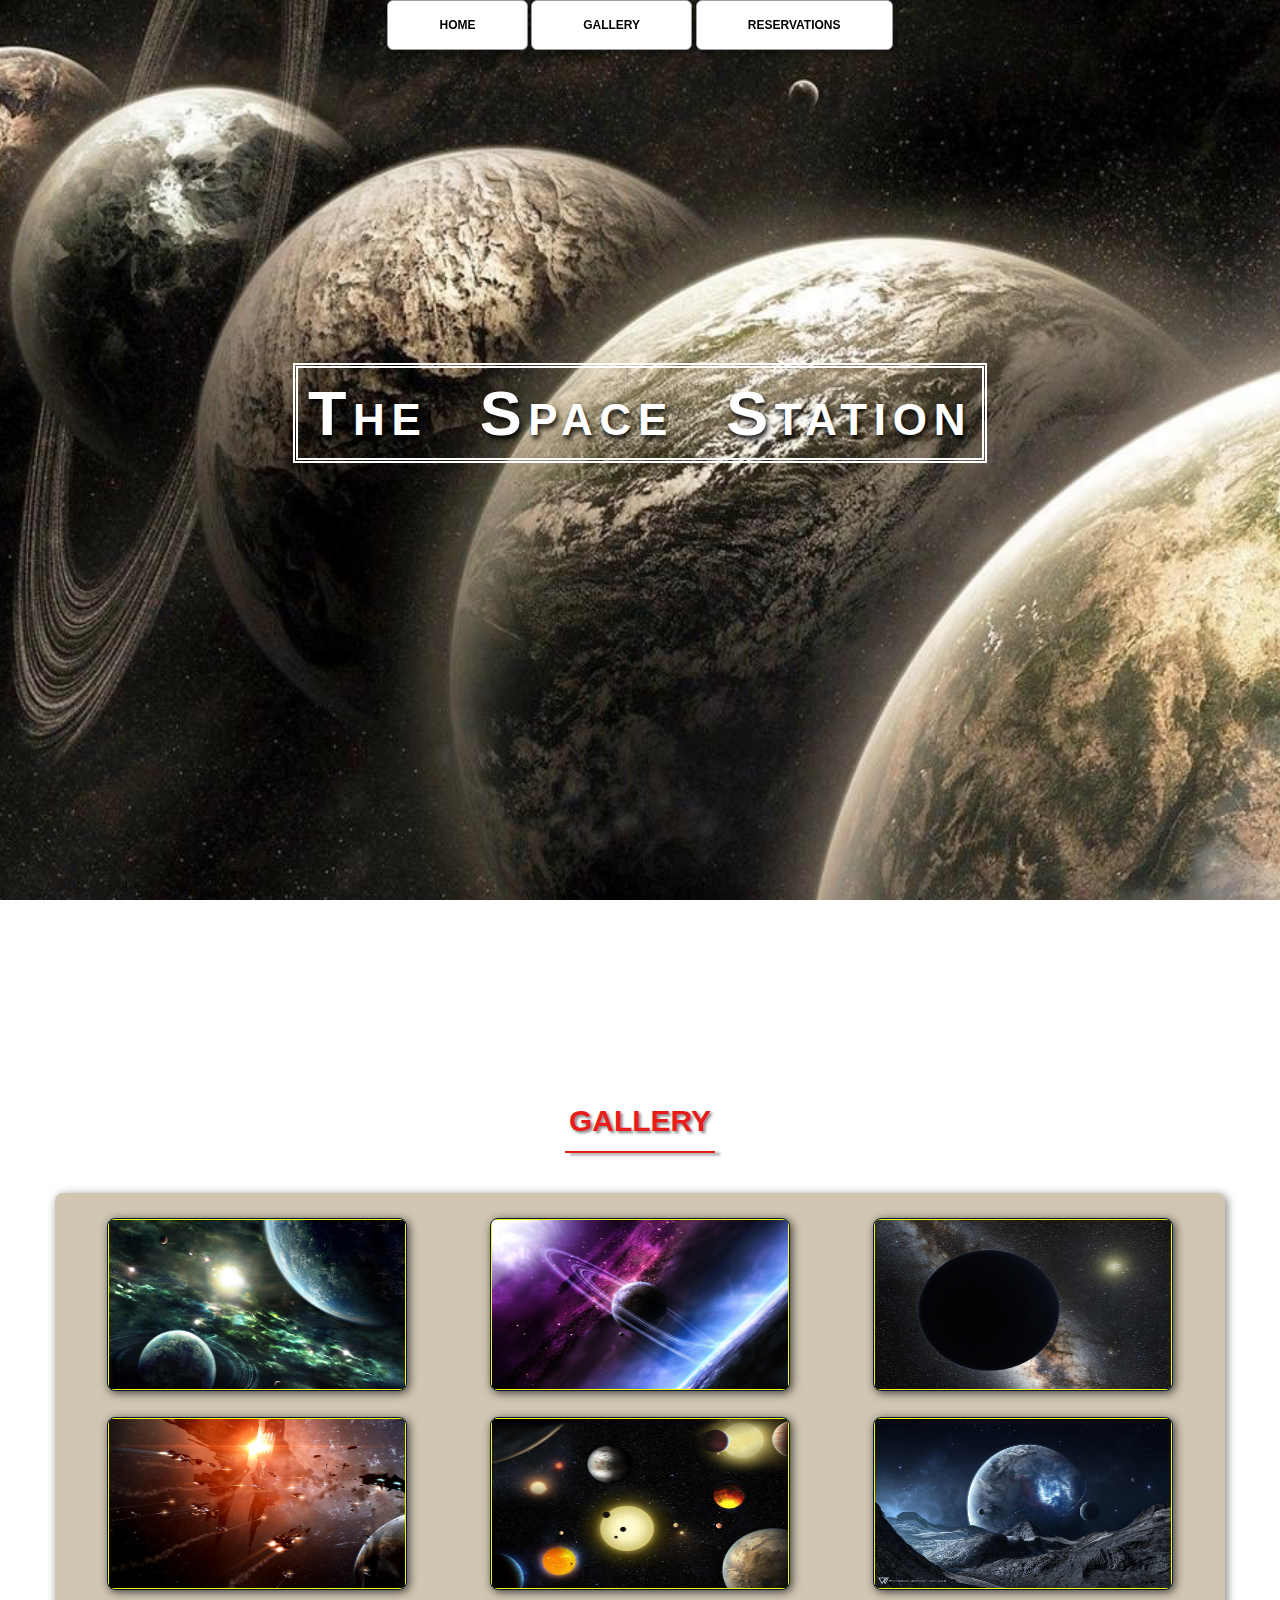
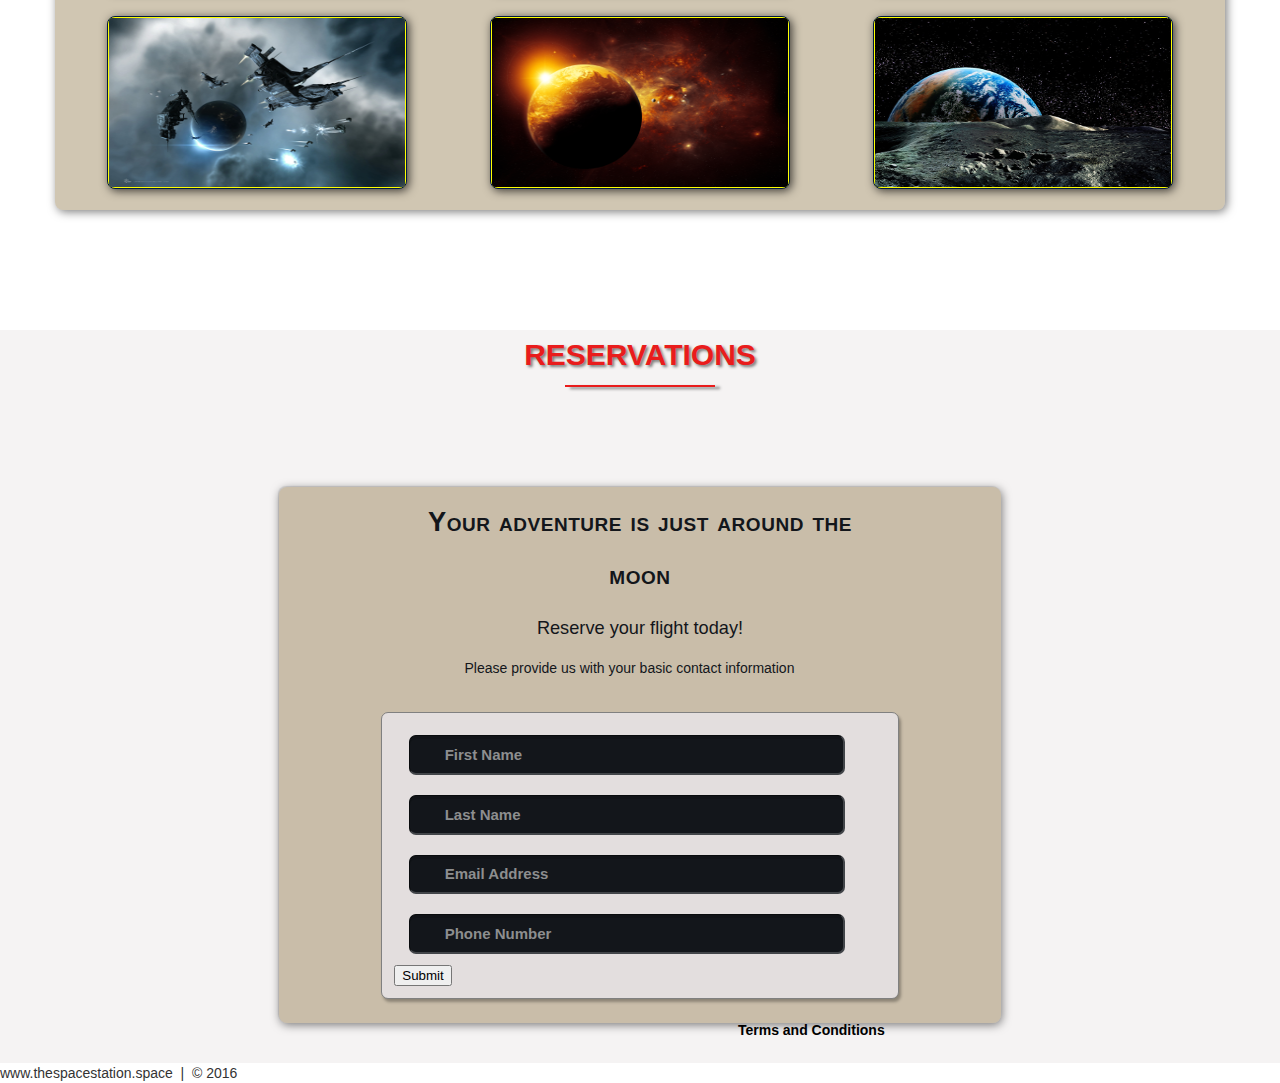
<file: index.html>
<!DOCTYPE html>
<html lang="en">
	<head>
		<meta charset="utf-8">
		<title>The Space Station | Resort</title>
		<link rel="stylesheet" href="./css/shared.css">
		<link rel="stylesheet" href="./css/animations.css">
	</head>
	<body>
	
		<!--NAV-->
		<div class="wrap">
			<div class="menu-container">
				<ul class="menu">
					<a href="#home" id="link"><li>HOME</li></a>
					<a href="#gallery" id="link"><li>GALLERY</li></a>
					<a href="#contact" id="link"><li>RESERVATIONS</li></a>
				</ul>
			</div>
		</div>
		<!-- END NAV-->
		
		<!--HOME-->
		<div id="home">
			<div class="container">
				<div class="text-center">
					<span class="head-main">The Space Station</span>
				</div>
			</div>
		</div>
		<!--END HOME-->
		
		<!--GALLERY-->
		<section>
			<div id="gallery">
				<div class="container">
				<h1>Gallery</h1>
				<div class="flex-container">
					
					<!--photo container 1-->
					<div class="photo-container">
						<div class="photo">
							<img src="./images/thumb/thumbnail_1.png" alt="thumb"></a>
							<div class="photo-overlay">
								<h3 class="white-head">Click to Enlarge</h3>
								<p>We have special space launches departing daily,book your flight today!</p>
							</div>
						</div>
					</div>
					<!--end photo container 1-->
					
					<!--photo container 2-->
					<div class="photo-container">
						<div class="photo">
							<img src="./images/thumb/thumbnail_2.png" alt="thumb"></a>
							<div class="photo-overlay">
								<h3 class="white-head">Click to Enlarge</h3>
								<p>We have special space launches departing daily,book your flight today!</p>
							</div>
						</div>
					</div>
					<!--end photo container 2-->
					
					<!--photo container 3-->
					<div class="photo-container">
						<div class="photo">
							<img src="./images/thumb/thumbnail_3.png" alt="thumb"></a>
							<div class="photo-overlay">
								<h3 class="white-head">Click to Enlarge</h3>
								<p>We have special space launches departing daily,book your flight today!</p>
							</div>
						</div>
					</div>
					<!--end photo container 3-->
					
					<!--photo container 4-->
					<div class="photo-container">
						<div class="photo">
							<img src="./images/thumb/thumbnail_4.png" alt="thumb"></a>
							<div class="photo-overlay">
								<h3 class="white-head">Click to Enlarge</h3>
								<p>We have special space launches departing daily,book your flight today!</p>
							</div>
						</div>
					</div>
					<!--end photo container 4-->
					
					<!--photo container 5-->
					<div class="photo-container">
						<div class="photo">
							<img src="./images/thumb/thumbnail_5.png" alt="thumb"></a>
							<div class="photo-overlay">
								<h3 class="white-head">Click to Enlarge</h3>
								<p>We have special space launches departing daily,book your flight today!</p>
							</div>
						</div>
					</div>
					<!--end photo container 5-->
					
					<!--photo container 6-->
					<div class="photo-container">
						<div class="photo">
							<img src="./images/thumb/thumbnail_6.png" alt="thumb"></a>
							<div class="photo-overlay">
								<h3 class="white-head">Click to Enlarge</h3>
								<p>We have special space launches departing daily,book your flight today!</p>
							</div>
						</div>
					</div>
					<!--end photo container 6-->
					
					<!--photo container 7-->
					<div class="photo-container">
						<div class="photo">
							<img src="./images/thumb/thumbnail_7.png" alt="thumb"></a>
							<div class="photo-overlay">
								<h3 class="white-head">Click to Enlarge</h3>
								<p>We have special space launches departing daily,book your flight today!</p>
							</div>
						</div>
					</div>
					<!--end photo container 7-->
					
					<!--photo container 8-->
					<div class="photo-container">
						<div class="photo">
							<img src="./images/thumb/thumbnail_8.png" alt="thumb"></a>
							<div class="photo-overlay">
								<h3 class="white-head">Click to Enlarge</h3>
								<p>We have special space launches departing daily,book your flight today!</p>
							</div>
						</div>
					</div>
					<!--end photo container 8-->
					
					<!--photo container 9-->
					<div class="photo-container">
						<div class="photo">
							<img src="./images/thumb/thumbnail_9.png" alt="thumb"></a>
							<div class="photo-overlay">
								<h3 class="white-head">Click to Enlarge</h3>
								<p>We have special space launches departing daily,book your flight today!</p>
							</div>
						</div>
					</div>
					<!--end photo container 9-->
					
				</div>
			</div>
		</section>
		<!--END GALLERY-->
		
		<!--RSVP-->
		<section>
			<div id="contact">
				<div class="container">
				<div class="heading-padding">
					<h1 class="heading-padding">Reservations</h1>
					<div class="reservation">
						<h2><span>Your adventure is just around the moon</span>
							<br />Reserve your flight today!
						</h2>
						<p class="rsvp-text">
							Please provide us with your basic contact information
						</p>
						<div class="form-rsvp">
							<form action="" method="post">
								<input class="rsvp" type="text" value="First Name">
								<input class="rsvp" type="text" value="Last Name">
								<input class="rsvp" type="text" value="Email Address">
								<input class="rsvp" type="text" value="Phone Number">
								<div class="form spacer">
									<label class="terms">Terms and Conditions</label>
								</div>
								<div>
									<input type="submit" value="Submit">
								</div>
							</form>
						</div>
					</div>
				</div>
			</div>
			</div>
		</section>
		<!--END RSVP-->
		
		<!--FOOTER-->
		<div class="footer">
			www.thespacestation.space &nbsp;|&nbsp; &copy; 2016
		</div>
		<!--END FOOTER-->
	
	</body>
</html>
</file>
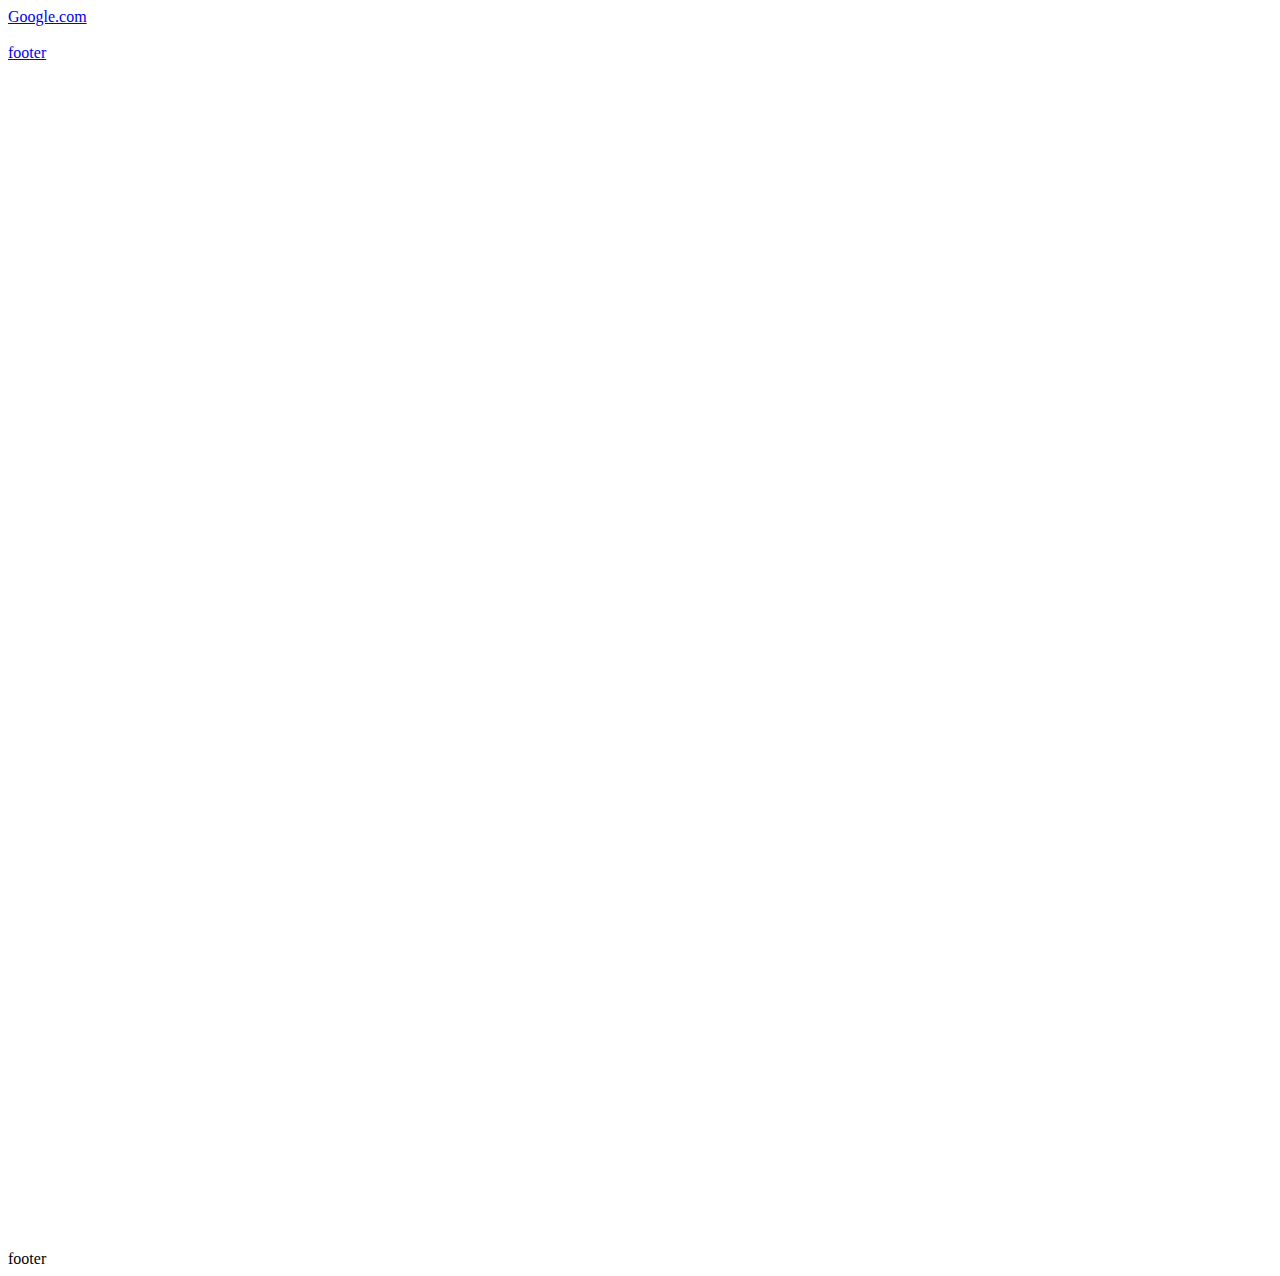
<file: anchor_example.html>
<!DOCTYPE html>
<html lang="en">
	<head>
		<meta charset="utf-8">
		<title> Anchor Example </title>
	</head>
	<body>
	
		<div id="nav">
			<a href="https://www.google.com" target="new">Google.com</a>
		</div>
		
		<br />
		
		<a href="#footer">footer</a>
		
		
		<br />
		<br />
		<br />
		<br />
		<br />
		<br />
		<br />
		<br />
		<br />
		<br />
		<br />
		<br />
		<br />
		<br />
		<br />
		<br />
		<br />
		<br />
		<br />
		<br />
		<br />
		<br />
		<br />
		<br />
		<br />
		<br />
		<br />
		<br />
		<br />
		<br />
		<br />
		<br />
		<br />
		<br />
		<br />
		<br />
		<br />
		<br />
		<br />
		<br />
		<br />
		<br />
		<br />
		<br />
		<br />
		<br />
		<br />
		<br />
		<br />
		<br />
		<br />
		<br />
		<br />
		<br />
		<br />
		<br />
		<br />
		<br />
		<br />
		<br />
		<br />
		<br />
		<br />
		<br />
		<br />
		<br />
		<br />
		
		<div id="footer">
		footer
		</div>
	
	</body>
</html>
</file>
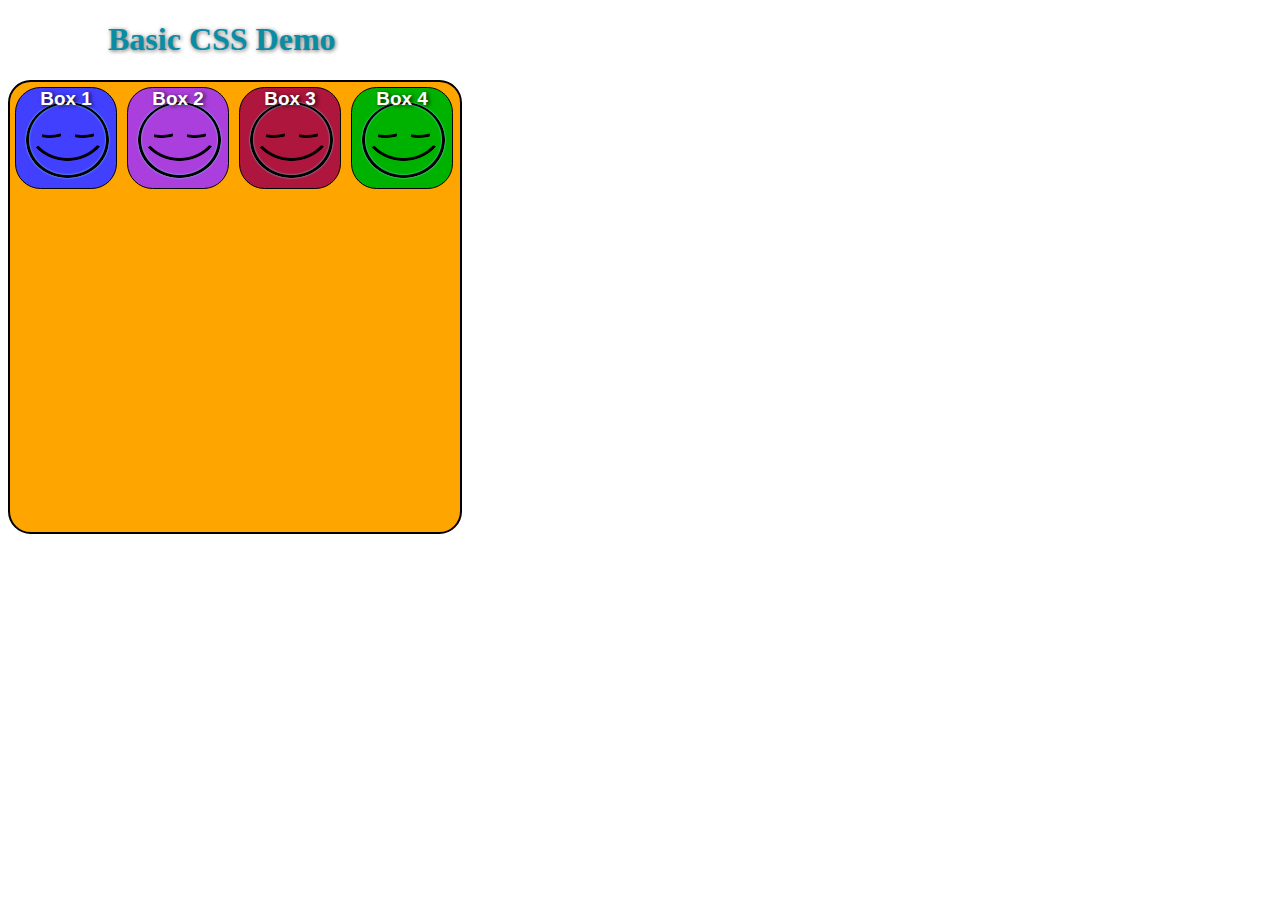
<file: basic_CSS_demo_1.html>
<!DOCTYPE html>
<html lang="en">
	<head>
		<meta charset="utf-8">
		<title>Basic HTML Template</title>
		<link rel="stylesheet" href="./css/basic_style.css">
	</head>
	<body>
		
		<div>
			<h1>Basic CSS Demo</h1>
		</div>
		
		<div class="container">
			<div class="squares">
				<p>Box 1</p>
			</div>
			
			<div class="squares">
				<p>Box 2</p>
			</div>
			
			<div class="squares">
				<p>Box 3</p>
			</div>
			
			<div class="squares">
				<p>Box 4</p>
			</div>
		</div>
			
	</body>
</html>
</file>
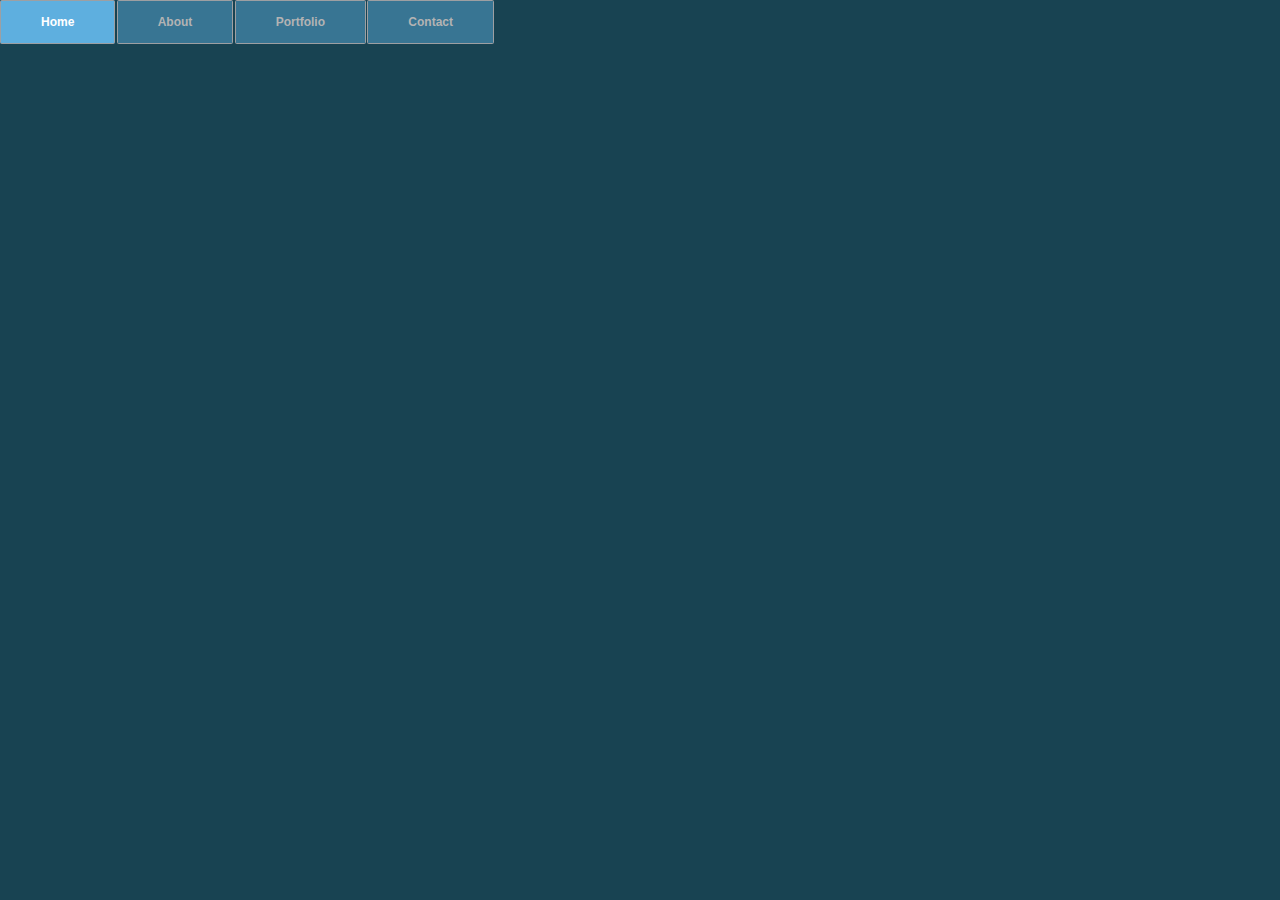
<file: CSS_menu_rollover.html>
<!DOCTYPE html>
<html lan="en">
	<head>
		<meta charset="utf-8">
		<title>Basic HTML Template</title>
		<link rel="stylesheet" href="./css/menu_rollover.css">
	</head>
	<body>
		<div class="wrap">
			<div class="menu-container">
				<ul class="menu">
					<li>Home</li>
					<li>About</li>
					<li>Portfolio
						<ul class="submenu">
							<li>Page 1</li>
							<li>Page 2</li>
							<li>Page 3</li>
							<li>Page 4</li>
						</ul>
					</li>
					<li>Contact</li>
				</ul>
			</div>
		</div>
	</body>
<html>
</file>
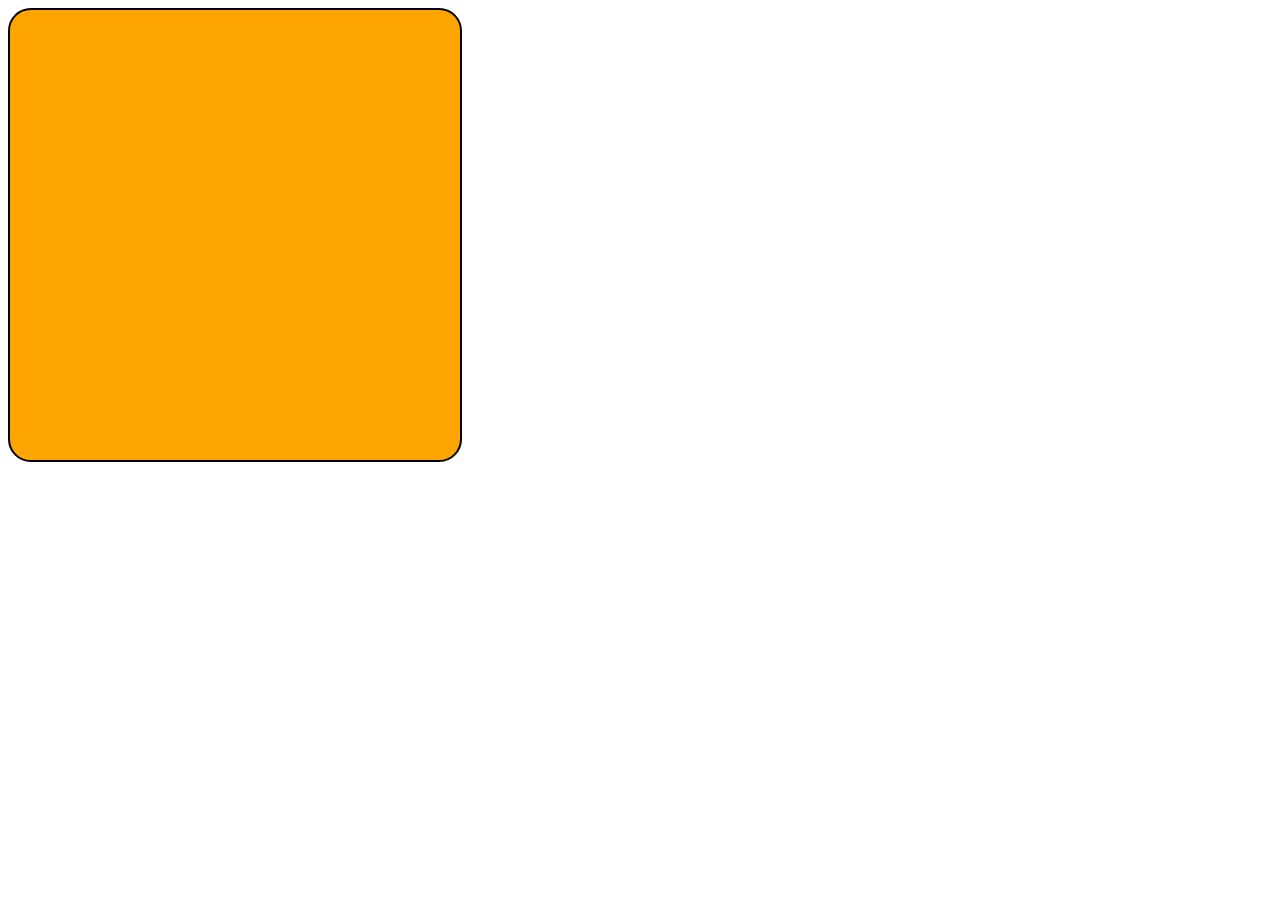
<file: new 1.html>
<!DOCTYPE html>
<html lan="en">
	<head>
		<meta charset="utf-8">
		<title>Basic HTML Template</title>
		<link rel="stylesheet" href="../css/basic_style.css">
	</head>
	<body>
	
		<div class="menu container">
</file>
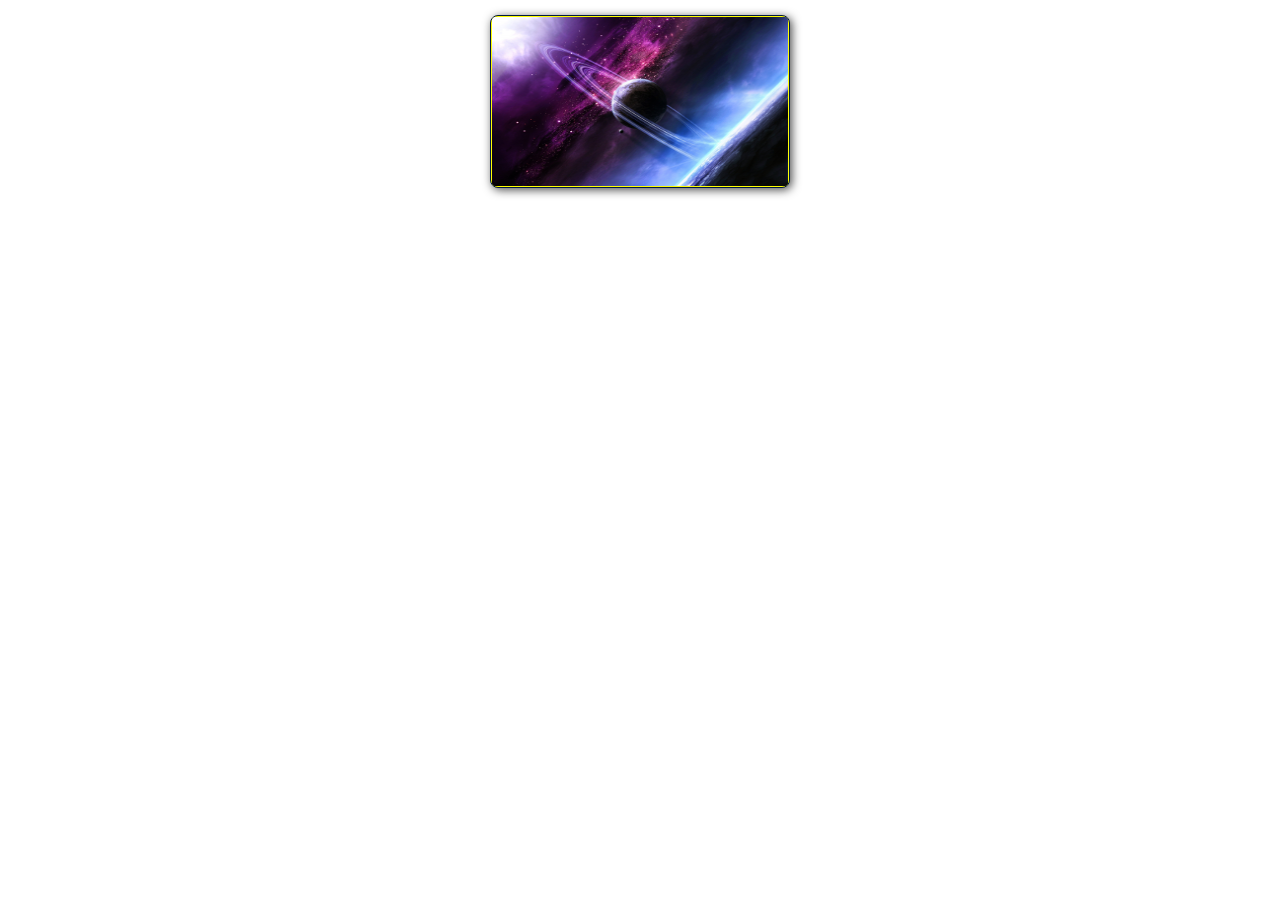
<file: photo-package.html>
<!DOCTYPE html>
<html lang="en">
	<head>
		<meta charset="utf-8">
		<title>The Space Station | Resort</title>
		<link rel="stylesheet" href="./css/photo_style.css">
	</head>
	<body>
	
			<!--- photo container 1-->
			<div class="photo-container">
				<div class="photo">
					<img src="./images/thumb/thumbnail_2.png" alt="">
					<div class="photo-overlay">
						<h3 class="white-head">Click to Enlarge</h3>
						<p>We have several space launches daily, book your's today!</p>
					</div>
				</div>
			</div>
			<!--END PHOTO CONTAINER 1-->
			
	
	</body>
</html>
</file>
<file: css/shared.css>
﻿/*================================================
    Authour: Daniel Christie
    checkoutmy.space
==================================================
    GENERIC STYLES
==================================================*/
html {
	font-family: sans-serif;
	font-size: 62.5%;
	-webkit-tap-highlight-color: rgba(0, 0, 0, 0);
	-webkit-text-size-adjust: 100%;
	-ms-text-size-adjust: 100%;
}

body {
    font-size: 14px;
	margin: 0;
	font-family: "Helvetica Neue", Helvetica, Arial, sans-serif;
	line-height: 1.42857143;
	color: #333;
	background-color: #fff;
}

footer,
nav {
  display: block;
}

h1, h2, h3, h4, h5, h6 {
    font-family: 'Open Sans', sans-serif;
}

h1 {
    line-height: 50px;
    font-weight: 900;
    font-size: 30px;
    text-transform: uppercase;
    text-align: center;
    color: #E91C1C;
	text-shadow: 2px 2px 3px rgba(0,0,0,0.5);
}

h1::after {  /* This is the underline */
	display: block;
	content: "";
	height: 2px;
	width: 150px;
	background: #E91C1C;
	margin: 5px auto 40px;
	box-shadow: 5px 2px 3px rgba(0,0,0,0.5);
}

h2 {
    line-height: 50px;
    color: #E91C1C;
}

h3 {
    line-height: 30px;
    padding-bottom: 20px;
}

h4 {
	padding-top: 25px;
	line-height: 40px;
	padding-bottom: 0px;
	font-size: 22px;
	font-weight: 900;
}

p {
    font-weight: 300;
    line-height: 30px;
    padding-bottom: 15px;
}

.text-center {
    text-align: center;
}

.heading-padding {
    padding-bottom: 40px;
}

section {
    padding-top: 50px;
    margin-top: 50px;
}

.navbar {
	height: 105px;
	max-height: 340px;
	display: block;
}

.container {
  padding-right: 15px;
  padding-left: 15px;
  margin-right: auto;
  margin-left: auto;
}

.container-fluid {
  padding-right: 15px;
  padding-left: 15px;
  margin-right: auto;
  margin-left: auto;
}
.row {
  margin-right: -15px;
  margin-left: -15px;
}

.clearfix:after,
.container:after,
.navbar:after {
	clear: both;
	display: table;
	content: " ";
}

.wrap {
	height: 100%;
	width: 100%;
	position: absolute;
	/* This ensures that the images cannot 
	   render outside of their container 
	   without forcing any scrollbars*/
	overflow: hidden;
	top: 0;
	left: 0;
	text-align: center;
}

.menu-container {
	max-height: 340px;
	margin: 0% auto;
	content: " ";
	/* top: 0;
	left: 0; */
	/* position: absolute; */ /* to the top edge of the screen */
	width: 100%;
	position: fixed;
	z-index: 100;
	/*background-color: rgba(255, 255, 255, 0.5);*/
}

/*=======================================
  HOME SECTION STYLES
  =======================================*/
#home {
	background: url(../images/planets.jpg) no-repeat 50% 50%;
	background-attachment: fixed;
	-webkit-background-size: cover;
	-moz-background-size: cover;
	-o-background-size: cover;
	background-size: cover;
	width: 100%;
	display: block;
	height: auto;
	padding-top: 350px; /* This is spacer before the Main title Logo */
	padding-bottom: 500px; /* This is spacer after the Main title Logo */
	color: #fff;
}

.head-main {
	text-shadow: 2px 4px 5px rgba(0, 0, 0, 0.9);
	font-variant: small-caps;
	color: #fff;
	letter-spacing: 5pt;
	word-spacing: 21pt;
	font-size: 4.5em;
	text-align: left;
	font-family: impact, sans-serif;
	line-height: 2;
    font-weight: 900;
    border: 5px double #fff;
    padding: 10px;
}

.head-sub-main {
    font-size: 23px ;
    font-weight: 500;
    padding: 50px 20px 10px 20px;
	text-transform: uppercase;  
}

.head-last {
    font-size: 18px ;
    font-weight: 900;
    padding: 5px 20px 20px 20px;
    border: 1px dotted #fff;
    padding: 5px;
}

/*=======================================
  Contact STYLES
  =======================================*/
.flex-container {
    display: -webkit-flex;
    display: flex;
	flex-wrap: wrap;
	padding: 10px;
	border-radius: 8px;
	margin: 0px auto;
	background-color: rgba(100,65,0,.3);
	box-shadow: 2px 2px 10px 0 rgba(0,0,0,0.5);
}

#contact {
     background-color: #f5f3f3;
}

.reservation {
	width: 60%;
	padding: 10px;
	border-radius: 8px;
	margin: 0px auto;
	background-color: rgba(100,65,0,.3);
	box-shadow: -1px -1px 1px 0 rgba(0,0,0,0.1), 1px 2px 10px 0 rgba(0,0,0,0.5);
}

.reservation h2 {
	width: 70%;
	text-align: center;
	margin: 0 auto;
	color: #13161B;
	font-weight: 500;
	font-size: 1.3em;
	letter-spacing: 0pt;
	word-spacing: 0pt;
}

.reservation h2 span {
	width: 70%;
	text-align: center;
	margin: 0 auto;
	color: #13161B;
	font-weight: 900;
	font-size: 1.5em;
	font-variant: small-caps;
	letter-spacing: .4pt;
	word-spacing: .3pt;
}

.reservation p {
	color: #13161B;
	width: 50%;
	margin: 0 auto;
}

.reservation form {
	font-size: 15px;
    outline: none;
    font-weight: 600;
    color: #8D8E8F;
    padding: 12px 12px;
    width: 70%;
    border: 1px solid #808080;
    margin: 2% auto;
    border-radius: 7px;
    background: rgb(227,222,222);
    box-shadow: 2px 3px 3px 0px rgba(0, 0, 0, 0.3);
    font-family: 'Raleway', sans-serif;
}

.reservation input[type="text"] {
	font-size: 15px;
	outline: none;
	font-weight: 600;
	color: #8D8E8F;
	padding: 2% 1% 2% 7%;
	width: 80%;
	border-top: 1px solid #090B0D;
	border-right: 2px solid #424549;
	border-bottom: 2px solid #424549;
	border-left: 1px solid #090B0D;
	margin: 10px 1em;
	border-radius: 7px;
	background: #13161B;
	box-shadow: inset 0px 3px 0px 0px rgba(5, 5, 5, 0.15);
	font-family: 'Raleway', sans-serif;
}

.reservation input[type="text"]:hover {
	box-shadow: 0 0 18px rgba(100,65,0,.8);
}

.form-spacer {
	padding: 30px 39px;
}

.terms {
	margin: 30px 1px 0 0 ;
}

.terms {
	margin-top: 13%;
	padding-left: 52px;
	font-size: 14px;
	line-height: 5px;
	color: #000;
	cursor: pointer;
	font-family: 'Raleway', sans-serif;
	font-weight: 600;
}

.terms:hover {
	color: orange;
	text-decoration: underline;
}

.terms {
	position: relative;
	display: inline;
	float: right;
}

.submit input[type="submit"] {
	color: rgb(225,225,225);
	cursor: pointer;
	border: none;
	font-weight: 900;
	outline: none;
	text-align: center;
	font-family: 'Raleway', sans-serif;
	margin: 0px 3%;
	padding: 7px 0px;
	width: 25%;
	font-size: 18px;
	transition: border-color 0.3s color 0.3s background-color 0.3s;
	border-radius: 7px;
	background-color: #797a7b;
	box-shadow: 1px 1px 4px 0 rgba(0,0,0,0.3);
}

.submit input[type="submit"]:hover {
	color: #000;
	background-color: #8D8E8F;
	box-shadow: inset 1px 2px 15px 0 rgba(0,0,0,0.5);
}

/*=======================================
  FOOTER STYLES
  =======================================*/
#footer {
    background-color: rgba(100,65,0,.3);
    color: #000;
	text-shadow: 2px 2px 8px 0 (0,0,0,0.4);
    padding: 20px 50px 20px 50px;
    text-align: right;
}

/*=======================================
  @MEDIA QUERIES
  =======================================*/
@media all and (max-width:640px) and (min-width:381px) {
    .head-main { 
        font-size: 28px ;
    }
}
@media all and (max-width:381px) and (min-width:200px) {
    .head-main { 
        font-size: 24px ;
    }
}

@media (min-width: 768px) {
  .container {
    width: 750px;
  }
}
@media (min-width: 992px) {
  .container {
    width: 970px;
  }
}
@media (min-width: 1200px) {
  .container {
    width: 1170px;
  }
}
</file>
<file: css/animations.css>
/*=======================================
  MENU SECTION ANIMATION
  =======================================*/

.menu {
	color: #f00;
	font: bold 12px/18px sans-serif;
	text-align: center;
	display: inline;
	margin: 0% auto;
	padding: 0;
	list-style: none;
	text-decoration: none;
}

.menu li {
	color: #000;
	background-color: rgba(255, 255, 255, 1);
	display: inline-block;
	margin: 0% auto;
	position: relative;
	padding: 15px 4%;
	border: 1px solid #9D9FA2;
	box-shadow: 2px 2px 10px 0 rgba(0,0,0,0.5);
	border-radius: 6px;
	/*background-color: #052136;*/
	cursor: pointer;
	transition-property: background;
	transition-duration: .4s;
	transition-delay: 0s;
	transition-timing-function: ease-in-out;
}

.menu li:hover {
	color: #f00;
	background-color: rgba(100,65,0,.3);
}

/*=======================================
  GALLERY SECTION ANIMATION
  =======================================*/
.photo {
	position: relative;
	line-height: 0;
	margin-bottom: 2em;
	overflow: hidden;
	border-radius: 8px;
	padding:1px;
	border:1px solid #021a40;
	background-color: #ff0;
	box-shadow: 2px 2px 10px 0 rgba(0,0,0,0.7);
}

.photo-container {
	text-align: center;
	margin: 15px auto;
	width: 300px;
    height: 169px;
}

.photo-container img {
 	max-width: 100%;
	width: 300px;
	height: 169px;
}

.photo-overlay {
	color: #fff;
	position: absolute;
	top: 0;
	right: 0;
	bottom: 0; 
	left: 0;
	padding-left: 20px;
	padding-right: 20px;
	justify-content: center; /* For centering text inside .photo-overlay */
	align-items: center;
	background: rgba(0,0,0, .5);
}

.white-head {
	color: #C9BDAA;
	margin-top: 5%;
}

/* ================================= 
  Photo Overlay Transitions
==================================== */

.photo-overlay {
	opacity: 0;
	transition: opacity .5s;
	border-radius: 10px;
	cursor: pointer;
}
.photo-overlay:hover {
	opacity: 1;
}

.photo img {
	transition: transform .5s;
	transform-origin: 50% 50%;
}

.photo:hover img {
	transform: scale(1.1);
}
</file>
<file: css/basic_style.css>
body {
	background: #ffffff
}

h1 {
	color: rgba(8,141,165,1);
	Margin-left: 100px;
	text-shadow: 1px .5px 4px rgba(0,0,0, 0.6);
}

.container {
	width: 450px;
	height: 450px;
	background-color: #ffa500;
	border: 2px solid black;
	border-radius: 5%
}

/* select all squares in array */
.container .squares:nth-child(-n+4) {
	background-image: url("../images/icons/smileyface2.png");
	color: #fff;
	float: left;
	width: 100px;
	height: 100px;
	margin: 5px;
	border: 1px solid black;
	border-radius: 25%;
	cursor: pointer;
	transition-property: ;
	transition-duration: ;
	transition-delay: ;
	transition: transform .5s ease-in-out;
}

/*select all squares paragraphs in array*/
.squares:nth-child(-n+4) p{
	font-family: "Helvetica Neue", Helvetica, Arial;
	font-size: .5cm;
	font-weight: 900;
	text-align: center;
	margin: 0;
	text-shadow: 2px 1px 4px rgba(0,0,0, 0.8);
}

/* select individual squares*/
.squares:nth-child(1) {
	background: #4240ff;
}
.squares:nth-child(2) {
	background: #ab3fdd;
}
.squares:nth-child(3) {
	background: #ae163e;
}
.squares:nth-child(4) {
	background: #00b200
}

/*hover, translate, and transform effects.*/
.container .squares:nth-child(-n+4):hover {
	background-image: url("../images/icons/smileyface1.png");
	transform: scale(.5);
	animation-name: race;
	animation-duration: 2.5s;
	animation-iteration-count: infinite;
	animation-timing-function: cubic-bezier(2.5,.2,.3,2);
}

.squares:nth-child(1):hover {
	background: #13b4ff;
}
.squares:nth-child(2):hover {
	background: #d861af;
}
.squares:nth-child(3):hover {
	background: #81205f;
}
.squares:nth-child(4):hover {
	background: #77b800;
}
/*animation effect*/
@keyframes race {
	0%, 100% {
		transform: translateY(0px);
		background-image: url("../images/icons/smileyface1.png");
	}
	50% {
		transform: translateY(330px);
	}
}
</file>
<file: css/menu_rollover.css>
body {
	background: #184352;
}

.wrap {
	top: 0;
	left: 0;
	height: auto;
	width: 100%;
}

.menu-container {
	top: 0;
	left: 0;
	position: absolute;
	width: 100%;
	background-color: #184352;
}

.menu {
	font: bold 12px/18px sans-serif;
	text-align: center;
	display: inline;
	margin: 0;
	padding: 0;
	list style: none;
}
.menu li {
	color: #B3B3B3;
	display: inline-block;
	margin-right: -2px;
	Position: relative;
	padding: 12px 40px;
	border:1px solid #9D9FA2;
	border-radius: 1.5px;
	background-color: #387593;
	cursor: pointer;
}

.menu li:hover{
	background-color: #5EAFDF;
	color: #fff;
}

.menu li:hover ul {
	display: block;
	opacity: 1;
	/* while hovered, dropdown menu appears this avoids block level bug */
	visibility: visible;
}

.submenu {
	padding: 0;
	left: 0;
	position: absolute;
	top: 43.5px;
	width: 125.5px;
	opacity: 0;
	/* while not being hovered, drop down menu hides. This also avoids a block level bug*/
	visibility: hidden;
}

.submenu li {
	background-color: #387593;
	display: block;
	color: #B3B3B3;
}

.submenu li:hover {
	color:#fff;
	background-color: #5EAFDF
}
</file>
<file: css/photo_style.css>
/* gallery section animation */

p {
	font-weight: 300;
	line-height: 30px;
	padding-bottom: 15px;
}

.photo {
	position: relative;
	line-height: 0;
	margin-bottom: 2cm;
	overflow: hidden;
	border-radius: 8px;
	padding: 1px;
	border: 1px solid #021a40;
	Background-color: #ff0;
	box-shadow: 2px 2px 10px rgba(0,0,0,0.7);
}

.photo-container {
	text-align: center;
	margin: 15px auto;
	width: 300px;
	height: 169px;
}

.photo-container img {
	max-width: 100%;
	width: 300px;
	height: 169px;
}

.photo-overlay {
	color: #fff;
	position: absolute;
	top: 0;
	right: 0;
	bottom: 0;
	left: 0;
	padding-right: 20px;
	padding-left: 20px;
	justify-content: center; /*centers text*/
	align-items: center;
	background: rgba(0,0,0, .5);
}

.white-head {
	color: #C9BDAA;
	margin-top: 5%;
	line-height: 30px;
	padding-bottom: 20px;
}

/*photo overlay transitions*/

.photo-overlay {
	opacity: 0; /* creates the text disappearance*/
	transition: opacity .1s;
	border-radius: 10px;
	cursor: pointer;
}

.photo-overlay p {
	width: 100%;
	height: 100%;
	color: #fff;
}

.photo-overlay:hover {
	opacity: 1;
}

.photo img {
	transition: transform .5s;
	transform-origin: 50% 50%;
}

.photo:hover img {
	transform: scale(1.);
}
</file>
